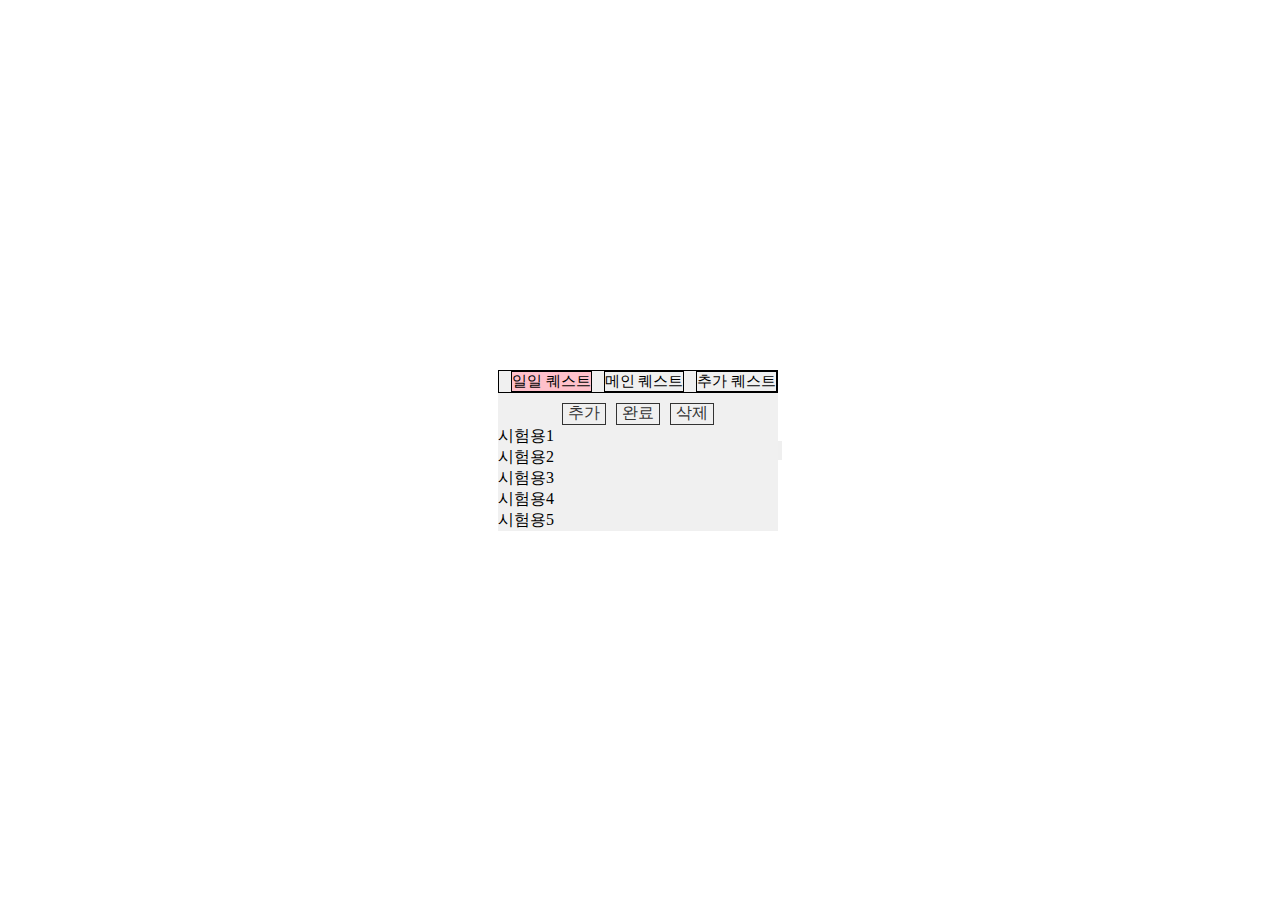
<file: Index.html>
<!DOCTYPE html>
<html lang="en">
<head>
	<meta charset="UTF-8">
	<meta http-equiv="X-UA-Compatible" content="IE=edge">
	<meta name="viewport" content="width=device-width, initial-scale=1.0">
	<link rel="stylesheet" href="style.css">
	<script src="main.js" defer></script>
	<title>Document</title>
</head>
<body>
	<div class="container">
		<!-- 퀘스트 선택 -->
		<ul class="nav__bar">
			<li class="clicked"><a href="#">일일 퀘스트</a></li>
			<li><a href="#">메인 퀘스트</a></li>
			<li><a href="#">추가 퀘스트</a></li>
		</ul>

		<ul class="add_clear_delete">
			<li><a href="#">추가</a></li>
			<li><a href="#">완료</a></li>
			<li><a href="#">삭제</a></li>
		</ul>

		<div class="content">
			<div class="item">시험용1</div>
			<div class="item">시험용2</div>
			<div class="item">시험용3</div>
			<div class="item">시험용4</div>
			<div class="item">시험용5</div>
		</div>
		<!-- <button id="plus"></button> -->
	</div>
	<input type="button">
</body>
</html>
</file>
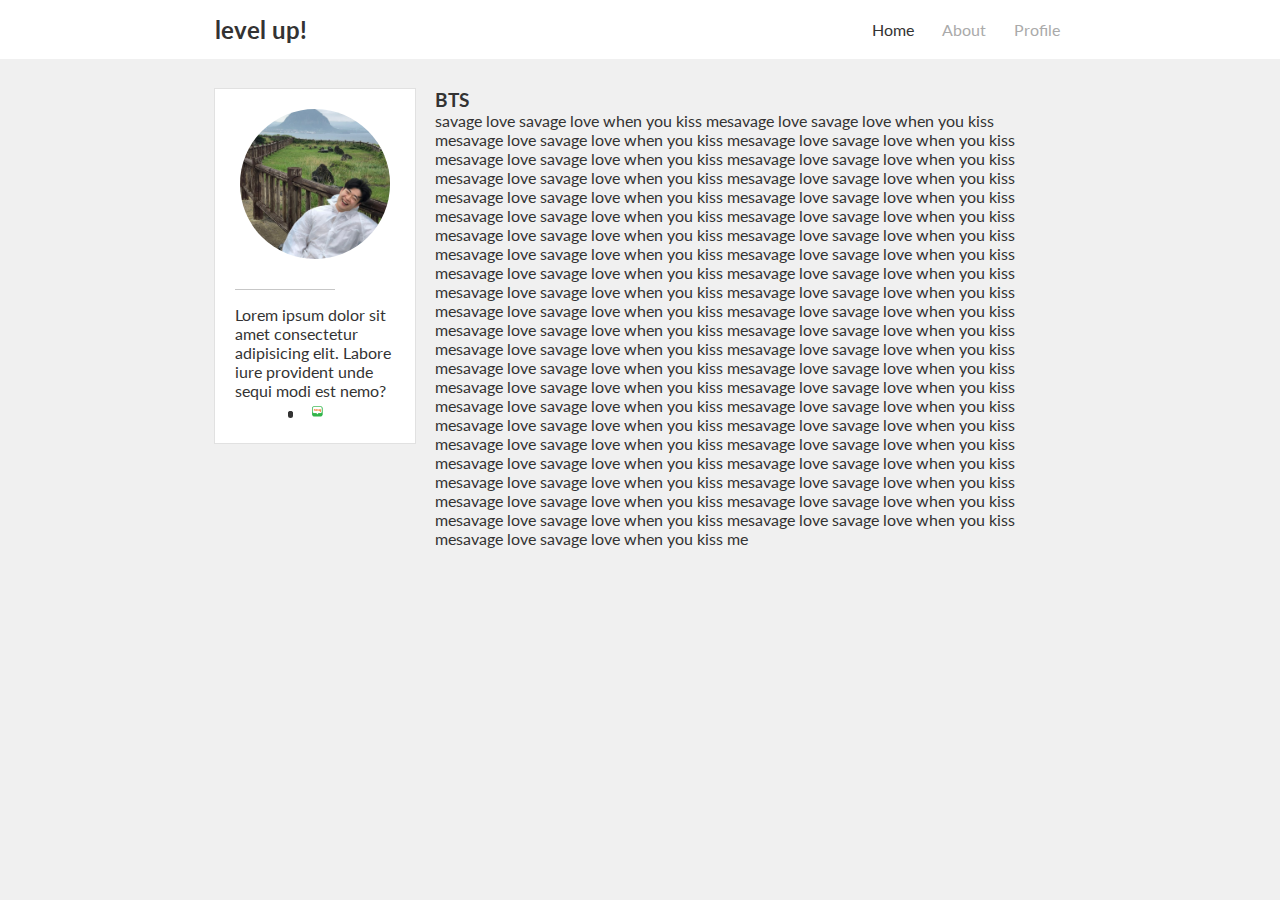
<file: clone2.html>
<!DOCTYPE html>
<html lang="en">
<head>
	<meta charset="UTF-8">
	<meta http-equiv="X-UA-Compatible" content="IE=edge">
	<meta name="viewport" content="width=device-width, initial-scale=1.0">
	<link rel="stylesheet" href="style3.css">
	<link rel="preconnect" href="https://fonts.googleapis.com">
	<link rel="preconnect" href="https://fonts.gstatic.com" crossorigin>
	<link href="https://fonts.googleapis.com/css2?family=Lato:wght@300&display=swap" rel="stylesheet">
	<link rel="stylesheet" href="https://use.fontawesome.com/releases/v5.15.4/css/all.css" integrity="sha384-DyZ88mC6Up2uqS4h/KRgHuoeGwBcD4Ng9SiP4dIRy0EXTlnuz47vAwmeGwVChigm" crossorigin="anonymous">
	<title>money and self-development</title>
</head>

<body>

	<header>
		<div class= 'navigation-bar'>
		<h2>level up!</h2>
		<ul class="nav_bar_ul">
			<li><a class='clicked' href="#">Home</a></li>
			<li><a  href="#">About</a></li>
			<li><a  href="#">Profile</a></li>
		</ul>
	</div>
	</header>

	<div class="flex_container">
		<aside>
			<div class="introduction">
				<img src="introductionimage.jpg">
				<div class="underbar"></div>
				<p>
					Lorem ipsum dolor sit amet consectetur adipisicing elit. 
					Labore iure provident unde  sequi modi est nemo?
				</p>
				<ul class="link">
					<li><i class="fab fa-facebook-square"></i></li>
					<li><i class="fab fa-instagram"></i></li>
					<li><img src="blog.png"></li>
				</ul>
			</div>
		</aside>
		
		<section>
			<div class="container">
				<div class="box">
					<div class="imgBox">
					</div>
					<div class="textBox">
						<h3>BTS</h3>
						<p>savage love savage love when you kiss mesavage love savage love when you kiss mesavage love savage love when you kiss mesavage love savage love when you kiss mesavage love savage love when you kiss mesavage love savage love when you kiss mesavage love savage love when you kiss mesavage love savage love when you kiss mesavage love savage love when you kiss mesavage love savage love when you kiss mesavage love savage love when you kiss mesavage love savage love when you kiss mesavage love savage love when you kiss mesavage love savage love when you kiss mesavage love savage love when you kiss mesavage love savage love when you kiss mesavage love savage love when you kiss mesavage love savage love when you kiss mesavage love savage love when you kiss mesavage love savage love when you kiss mesavage love savage love when you kiss mesavage love savage love when you kiss mesavage love savage love when you kiss mesavage love savage love when you kiss mesavage love savage love when you kiss mesavage love savage love when you kiss mesavage love savage love when you kiss mesavage love savage love when you kiss mesavage love savage love when you kiss mesavage love savage love when you kiss mesavage love savage love when you kiss mesavage love savage love when you kiss mesavage love savage love when you kiss mesavage love savage love when you kiss mesavage love savage love when you kiss mesavage love savage love when you kiss mesavage love savage love when you kiss mesavage love savage love when you kiss mesavage love savage love when you kiss mesavage love savage love when you kiss mesavage love savage love when you kiss mesavage love savage love when you kiss mesavage love savage love when you kiss mesavage love savage love when you kiss mesavage love savage love when you kiss me</p>
					</div>
				</div>
			</div>
		</section>
	</div>
	
</body>
</html>
</file>
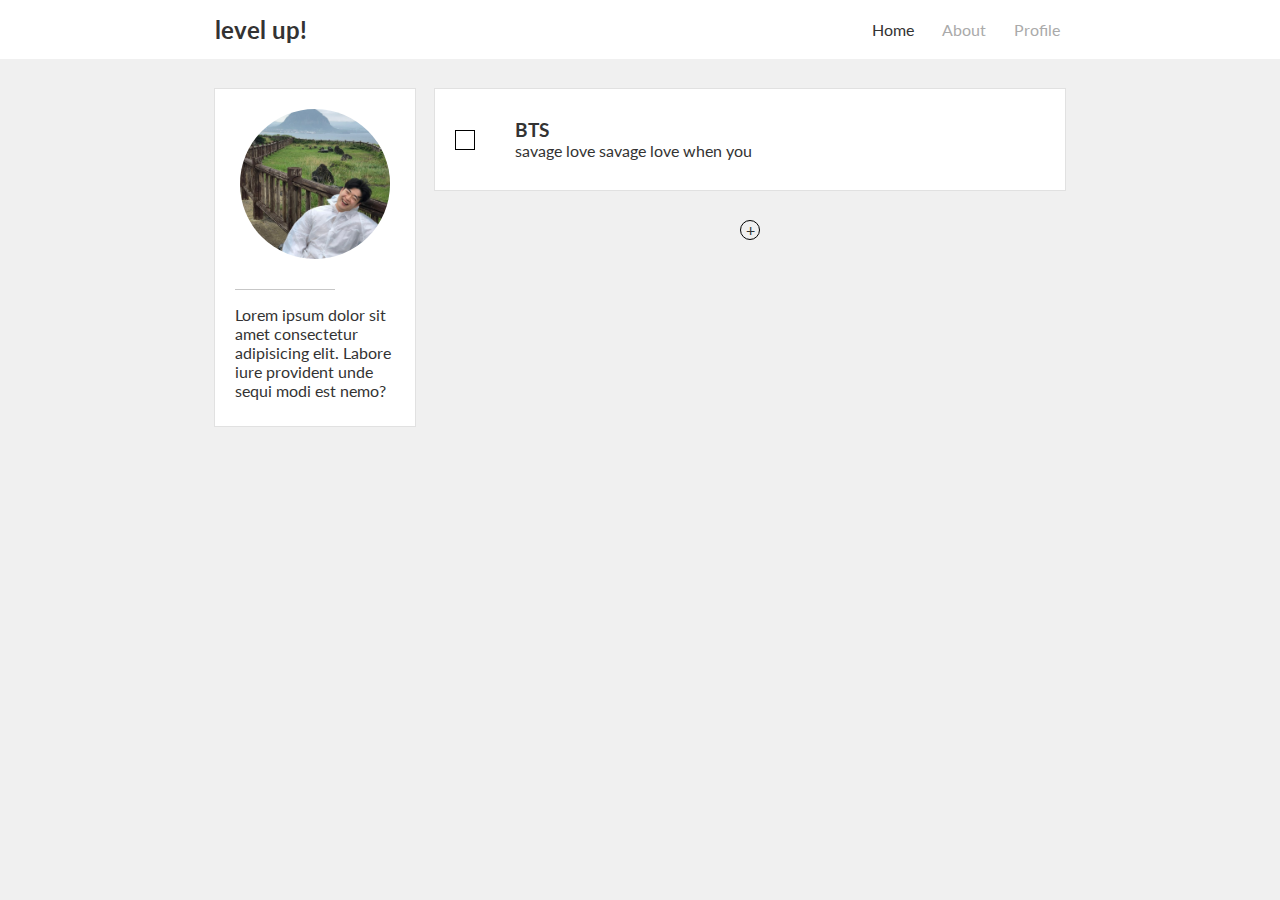
<file: cloning.html>
<!DOCTYPE html>
<html lang="en">
<head>
	<meta charset="UTF-8">
	<meta http-equiv="X-UA-Compatible" content="IE=edge">
	<meta name="viewport" content="width=device-width, initial-scale=1.0">
	<link rel="stylesheet" href="style2.css">
	<link rel="preconnect" href="https://fonts.googleapis.com">
	<link rel="preconnect" href="https://fonts.gstatic.com" crossorigin>
	<link href="https://fonts.googleapis.com/css2?family=Lato:wght@300&display=swap" rel="stylesheet">
	<link rel="stylesheet" href="https://use.fontawesome.com/releases/v5.15.4/css/all.css" integrity="sha384-DyZ88mC6Up2uqS4h/KRgHuoeGwBcD4Ng9SiP4dIRy0EXTlnuz47vAwmeGwVChigm" crossorigin="anonymous">
	<script src="list.js" defer></script>
	<title>money and self-development</title>
</head>

<body>

	<header>
		<div class= 'navigation-bar'>
		<h2>level up!</h2>
		<ul class="nav_bar_ul">
			<li><a class='clicked' href="#">Home</a></li>
			<li><a  href="#">About</a></li>
			<li><a  href="#">Profile</a></li>
		</ul>
	</div>
	</header>

	<div class="flex_container">
		<aside>
			<div class="introduction">
				<img src="introductionimage.jpg">
				<div class="underbar"></div>
				<p>
					Lorem ipsum dolor sit amet consectetur adipisicing elit. 
					Labore iure provident unde  sequi modi est nemo?
				</p>
				<ul class="link">
					<li><i class="fab fa-facebook-square"></i></li>
					<li><i class="fab fa-instagram"></i></li>
				</ul>
			</div>
		</aside>
		
		<section>
			<div class="wrap">
        <div class="container">
          <div class="box">
            <div class="checkBox"></div>					
            <div class="textBox">
              <h3>BTS</h3>
              <p>savage love savage love when you  </p>
            </div>
            <i class="fas fa-ellipsis-h"></i>
          </div>
        </div>
        <div class="plus"></div>
			</div>
		</section>
	</div>
	
</body>
</html>
</file>
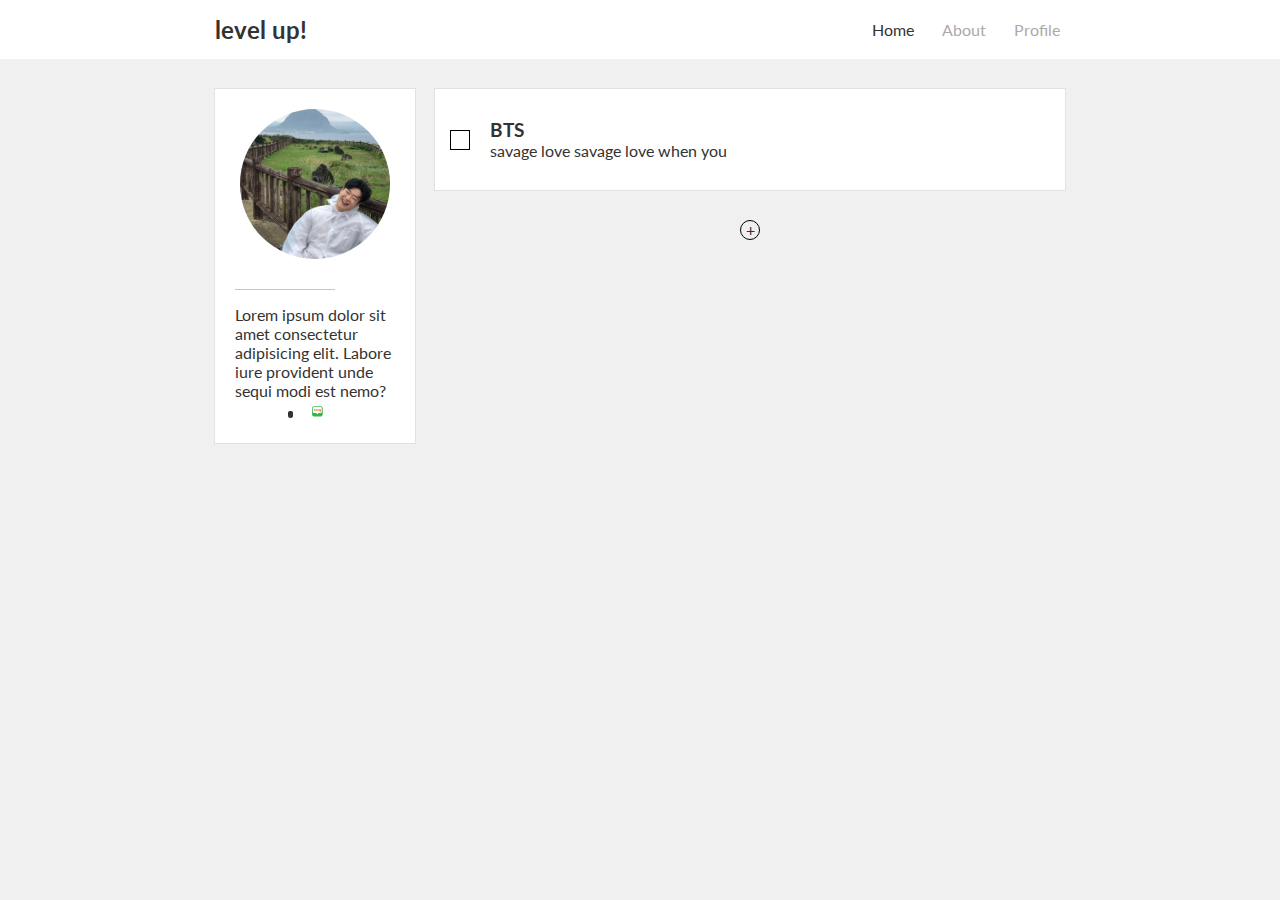
<file: 프로젝트 1/cloning.html>
<!DOCTYPE html>
<html lang="en">
<head>
	<meta charset="UTF-8">
	<meta http-equiv="X-UA-Compatible" content="IE=edge">
	<meta name="viewport" content="width=device-width, initial-scale=1.0">
	<link rel="stylesheet" href="style2.css">
	<link rel="preconnect" href="https://fonts.googleapis.com">
	<link rel="preconnect" href="https://fonts.gstatic.com" crossorigin>
	<link href="https://fonts.googleapis.com/css2?family=Lato:wght@300&display=swap" rel="stylesheet">
	<link rel="stylesheet" href="https://use.fontawesome.com/releases/v5.15.4/css/all.css" integrity="sha384-DyZ88mC6Up2uqS4h/KRgHuoeGwBcD4Ng9SiP4dIRy0EXTlnuz47vAwmeGwVChigm" crossorigin="anonymous">
	<script src="list.js" defer></script>
	<title>money and self-development</title>
</head>

<body>

	<header>
		<div class= 'navigation-bar'>
		<h2>level up!</h2>
		<ul class="nav_bar_ul">
			<li><a class='clicked' href="#">Home</a></li>
			<li><a  href="#">About</a></li>
			<li><a  href="#">Profile</a></li>
		</ul>
	</div>
	</header>

	<div class="flex_container">
		<aside>
			<div class="introduction">
				<img src="introductionimage.jpg">
				<div class="underbar"></div>
				<p>
					Lorem ipsum dolor sit amet consectetur adipisicing elit. 
					Labore iure provident unde  sequi modi est nemo?
				</p>
				<ul class="link">
					<li><i class="fab fa-facebook-square"></i></li>
					<li><i class="fab fa-instagram"></i></li>
					<li><img src="blog.png"></li>
				</ul>
			</div>
		</aside>
		
		<section>
			<div class="wrap">
        <div class="container">
          <div class="box">
            <div class="checkBox"></div>					
            <div class="textBox">
              <h3>BTS</h3>
              <p>savage love savage love when you  </p>
            </div>
            <i class="fas fa-ellipsis-h"></i>
          </div>
        </div>
        <div class="plus"></div>
			</div>
		</section>
	</div>
	
</body>
</html>
</file>
<file: style.css>
:root {
  --var-nav__bar_margin-bottom: 10px;
}

* {
  margin: 0;
  padding: 0;
  box-sizing: border-box;
}

body {
  width: 100%;
  min-height: 100vh;
  display: flex;
  justify-content: center;
  align-items: center;
  position: relative;
}

.container {
  position: relative;
  background-color: rgb(240, 240, 240);
  /* width: 300px;
  height: 500px; */
}

.nav__bar {
  display: flex;
  justify-content: space-between;
  align-items: center;
  margin-bottom: var(--var-nav__bar_margin-bottom);
  list-style: none;
  border: 1px solid black;
}

.nav__bar li {
  margin-left: 12px;
  font-size: 15px;
  border: 1px solid black;
}

.nav__bar a {
  text-decoration: none;
  color: black;
}

.clicked {
  background-color: pink;
}

.add_clear_delete {
  display: flex;
  justify-content: center;
  align-items: center;
}

.add_clear_delete li {
  margin: 0 5px 2px;
  list-style: none;
}

.add_clear_delete li a {
  text-decoration: none;
  padding: 0 5px 3px;
  color: #333;
  border: 1px solid;
}

.itemForm {
  /* display: flex; */
}

.iteminput {
  display: inline-block;
  width: 100px;
  height: 20px;
  /* vertical-align: middle; */
  /* line-height: 20px; */
}

.itemButton {
  width: 20px;
  height: 20px;
  line-height: 20px;
  display: inline-block;
  vertical-align: middle;
}

.itemButton::before {
  content: "+";
  position: absolute;
  top: 0;
  left: 0;
  right: 0;
  bottom: 0;
  z-index: 20;
}

.content {
}

/* 
#plus {
  position: relative;
  width: 16px;
  height: 16px;
  border: 1px black solid;
  border-radius: 50%;
  cursor: pointer;
} */
</file>
<file: style3.css>
* {
  padding: 0;
  margin: 0;
  box-sizing: border-box;
  font-family: "Lato", sans-serif;
}

body {
  width: 100%;
  height: 100vh;
  color: #333333;
  /* background-color: #fff */
  background-color: #f0f0f0;
}

/* 헤더 */

header {
  padding: 15px 0;
  background-color: #ffffff;
}

header > .navigation-bar {
  display: flex;
  justify-content: space-between;
  align-items: center;
  max-width: 850px;
  margin: 0 auto;
}

header > .navigation-bar > .nav_bar_ul {
  display: flex;
  list-style: none;
}

header > .navigation-bar > .nav_bar_ul > li {
  margin-left: 18px;
  padding: 0 5px;
}

header > .navigation-bar > .nav_bar_ul > li > a {
  text-decoration: none;
  padding: 10px 0;
  color: #aaa;
}

header > .navigation-bar > .nav_bar_ul > li > .clicked {
  color: #333333;
}

header > .navigation-bar > .nav_bar_ul > li > a:hover {
  color: #333333;
}

/* body color #fff 
  header color #ffffff*/

/* body */

.flex_container {
  display: flex;
  max-width: 850px;
  margin: 0 auto;
  /* display: grid;
    grid-template-columns: 1fr 3fr; */
  padding: 30px 0 50px;
}

/* 왼쪽 바 */

aside {
  width: 25%;
}

aside .introduction {
  position: relative;
  padding: 20px;
  box-shadow: 0 0 0 1px rgb(0 0 0 / 6%);
  background-color: #fff;
  margin-right: 10px;
}

aside > .introduction > .underbar {
  width: 100px;
  height: 1px;
  background-color: #c7c7c7;
  margin: 15px 0;
}

aside > .introduction > .link {
  display: flex;
  align-items: center;
  justify-content: center;
}

aside > .introduction > .link > li > img {
  width: 20px;
  height: 20px;
  object-fit: cover;
  display: inline-block;
  color: #c7c7c7;
  cursor: pointer;
}

aside > .introduction > .link > li > img:hover {
  color: #333333;
}

.flex_container > aside > .introduction > img {
  display: block;
  margin: 0 auto 30px;
  width: 150px;
  height: 150px;
  border-radius: 150px;
  object-fit: cover;
}

/* section */

.flex_container > section {
  position: relative;
  margin-left: 10px;
  width: 75%;
}

.flex_container > section > .wrap {
  position: relative;
}

.flex_container > section > .wrap > .container {
  position: relative;
  padding: 15px;
  box-shadow: 0 0 0 1px rgb(0 0 0 / 6%);
  background-color: #fff;
  margin-bottom: 10px;
}

.flex_container > section > .wrap > .container > .box {
  display: flex;
  /* flex-shrink: 0; */
  align-items: center;
  position: relative;
  /* flex-basis: auto; */
}

.flex_container > section > .wrap > .container > .box > .checkBox {
  border: 1px solid black;
  min-width: 20px;
  width: 20px;
  height: 20px;
  cursor: pointer;
  margin-right: 5px;
  text-align: center;
  line-height: 20px;
}

.flex_container > section > .wrap > .container > .box > .textBox {
  padding: 15px;
  margin-right: 40px;
  margin-left: 20px;
  word-break: break-all;
}

.flex_container > section > .wrap > .container > .box > i.fas {
  color: #9a9a9a;
  position: absolute;
  right: 1%;
  top: 50%;
  transform: translateY(-50%);
  cursor: pointer;
}

.plus {
  width: 20px;
  height: 20px;
  border-radius: 20px;
  border: 1px solid black;
  position: absolute;
  left: 50%;
  transform: translateX(-50%);
  bottom: -50px;
  cursor: pointer;
}

.plus::before {
  content: "+";
  position: absolute;
  left: 1px;
  right: 1px;
  top: 1px;
  bottom: 1px;
  text-align: center;
  line-height: 15px;
}

/* making tagBOx in js  */

.tagWrap {
  padding: 5px;
  display: flex;
  justify-content: center;
  flex-wrap: wrap;
  flex-shrink: 0;
  align-items: center;
}

.tagBox {
  padding: 5px;
  margin: 5px;
  border: 1px solid #333333;
  cursor: pointer;
}

.tagBox.active {
  background-color: #c7c7c7;
}

.inputToDo {
  width: 500px;
  height: 20px;
}

#input_form {
  display: flex;
  flex-shrink: 0;
  align-items: center;
  justify-content: center;
}

#input_form > input:nth-child(1) {
  width: 200px;
  height: 20px;
  margin-right: 10px;
}

#input_form > input:nth-child(2) {
  width: 30px;
  height: 20px;
}

.input_content {
  text-align: center;
  font-size: 25px;
  word-break: break-all;
}

.done_click {
  margin: 0 auto;
  width: 60px;
  height: 30px;
  border: 1px solid black;
  cursor: pointer;
  text-align: center;
}
</file>
<file: style2.css>
* {
  padding: 0;
  margin: 0;
  box-sizing: border-box;
  font-family: "Lato", sans-serif;
}

body {
  width: 100%;
  height: 100vh;
  color: #333333;
  /* background-color: #fff */
  background-color: #f0f0f0;
}

/* 헤더 */

header {
  padding: 15px 0;
  background-color: #ffffff;
}

header > .navigation-bar {
  display: flex;
  justify-content: space-between;
  align-items: center;
  max-width: 850px;
  margin: 0 auto;
}

header > .navigation-bar > .nav_bar_ul {
  display: flex;
  list-style: none;
}

header > .navigation-bar > .nav_bar_ul > li {
  margin-left: 18px;
  padding: 0 5px;
}

header > .navigation-bar > .nav_bar_ul > li > a {
  text-decoration: none;
  padding: 10px 0;
  color: #aaa;
}

header > .navigation-bar > .nav_bar_ul > li > .clicked {
  color: #333333;
}

header > .navigation-bar > .nav_bar_ul > li > a:hover {
  color: #333333;
}

/* body color #fff 
  header color #ffffff*/

/* body */

.flex_container {
  display: flex;
  max-width: 850px;
  margin: 0 auto;
  /* display: grid;
    grid-template-columns: 1fr 3fr; */
  padding: 30px 0 50px;
}

/* 왼쪽 바 */

aside {
  width: 25%;
}

aside .introduction {
  position: relative;
  padding: 20px;
  box-shadow: 0 0 0 1px rgb(0 0 0 / 6%);
  background-color: #fff;
  margin-right: 10px;
}

aside > .introduction > .underbar {
  width: 100px;
  height: 1px;
  background-color: #c7c7c7;
  margin: 15px 0;
}

aside > .introduction > .link {
  display: flex;
  align-items: center;
  justify-content: center;
  list-style: none;
}

aside > .introduction > .link > li {
  font-size: 18px;
  margin: 3px;
  color: #c7c7c7;
  cursor: pointer;
}

aside > .introduction > .link > li:hover {
  color: #333333;
}

.flex_container > aside > .introduction > img {
  display: block;
  margin: 0 auto 30px;
  width: 150px;
  height: 150px;
  border-radius: 150px;
  object-fit: cover;
}

/* section */

.flex_container > section {
  position: relative;
  margin-left: 10px;
  width: 75%;
}

.flex_container > section > .wrap {
  position: relative;
}

.flex_container > section > .wrap > .container {
  position: relative;
  padding: 15px;
  box-shadow: 0 0 0 1px rgb(0 0 0 / 6%);
  background-color: #fff;
  margin-bottom: 10px;
}

.flex_container > section > .wrap > .container > .box {
  width: 100%;
  display: flex;
  flex-shrink: 0;
  align-items: center;
  position: relative;
  /* background-color: black; */
  margin-right: -20px;
  /* flex-basis: auto; */
}

.flex_container > section > .wrap > .container > .box > .checkBox {
  border: 1px solid black;
  min-width: 20px;
  width: 20px;
  height: 20px;
  cursor: pointer;
  margin-left: 5px;
  margin-right: 5px;
  text-align: center;
  line-height: 20px;
}

.flex_container > section > .wrap > .container > .box > .textBox {
  padding: 15px;
  margin-right: 40px;
  margin-left: 20px;
  word-break: break-all;
  /* white-space: pre-wrap; */
}

.flex_container > section > .wrap > .container > .box > i.fas {
  /* posi/tion: ; */
  color: #9a9a9a;
  position: absolute;
  right: 1%;
  top: 50%;
  transform: translateY(-50%);
  cursor: pointer;
}

.plus {
  width: 20px;
  height: 20px;
  border-radius: 20px;
  border: 1px solid black;
  position: absolute;
  left: 50%;
  transform: translateX(-50%);
  bottom: -50px;
  cursor: pointer;
}

.plus::before {
  content: "+";
  position: absolute;
  left: 1px;
  right: 1px;
  top: 1px;
  bottom: 1px;
  text-align: center;
  line-height: 15px;
}

/* making tagBOx in js  */

.tagWrap {
  padding: 5px;
  display: flex;
  justify-content: center;
  flex-wrap: wrap;
  flex-shrink: 0;
  align-items: center;
}

.tagBox {
  padding: 5px;
  margin: 5px;
  border: 1px solid #333333;
  cursor: pointer;
}

.tagBox.active {
  background-color: #c7c7c7;
}

.inputToDo {
  width: 500px;
  height: 20px;
}

#input_form {
  display: flex;
  flex-shrink: 0;
  align-items: center;
  justify-content: center;
}

#input_form > input:nth-child(1) {
  width: 200px;
  height: 20px;
  margin-right: 10px;
}

#input_form > input:nth-child(2) {
  width: 30px;
  height: 20px;
}

.input_content {
  text-align: center;
  font-size: 25px;
  word-break: break-all;
}

.done_click {
  margin: 0 auto;
  width: 60px;
  height: 30px;
  border: 1px solid black;
  cursor: pointer;
  text-align: center;
}
</file>
<file: 프로젝트 1/style2.css>
* {
  padding: 0;
  margin: 0;
  box-sizing: border-box;
  font-family: "Lato", sans-serif;
}

body {
  width: 100%;
  height: 100vh;
  color: #333333;
  /* background-color: #fff */
  background-color: #f0f0f0;
}

/* 헤더 */

header {
  padding: 15px 0;
  background-color: #ffffff;
}

header > .navigation-bar {
  display: flex;
  justify-content: space-between;
  align-items: center;
  max-width: 850px;
  margin: 0 auto;
}

header > .navigation-bar > .nav_bar_ul {
  display: flex;
  list-style: none;
}

header > .navigation-bar > .nav_bar_ul > li {
  margin-left: 18px;
  padding: 0 5px;
}

header > .navigation-bar > .nav_bar_ul > li > a {
  text-decoration: none;
  padding: 10px 0;
  color: #aaa;
}

header > .navigation-bar > .nav_bar_ul > li > .clicked {
  color: #333333;
}

header > .navigation-bar > .nav_bar_ul > li > a:hover {
  color: #333333;
}

/* body color #fff 
  header color #ffffff*/

/* body */

.flex_container {
  display: flex;
  max-width: 850px;
  margin: 0 auto;
  /* display: grid;
    grid-template-columns: 1fr 3fr; */
  padding: 30px 0 50px;
}

/* 왼쪽 바 */

aside {
  width: 25%;
}

aside .introduction {
  position: relative;
  padding: 20px;
  box-shadow: 0 0 0 1px rgb(0 0 0 / 6%);
  background-color: #fff;
  margin-right: 10px;
}

aside > .introduction > .underbar {
  width: 100px;
  height: 1px;
  background-color: #c7c7c7;
  margin: 15px 0;
}

aside > .introduction > .link {
  display: flex;
  align-items: center;
  justify-content: center;
}

aside > .introduction > .link > li > img {
  width: 20px;
  height: 20px;
  object-fit: cover;
  display: inline-block;
  color: #c7c7c7;
  cursor: pointer;
}

aside > .introduction > .link > li > img:hover {
  color: #333333;
}

.flex_container > aside > .introduction > img {
  display: block;
  margin: 0 auto 30px;
  width: 150px;
  height: 150px;
  border-radius: 150px;
  object-fit: cover;
}

/* section */

.flex_container > section {
  position: relative;
  margin-left: 10px;
  width: 75%;
}

.flex_container > section > .wrap {
  position: relative;
}

.flex_container > section > .wrap > .container {
  position: relative;
  padding: 15px;
  box-shadow: 0 0 0 1px rgb(0 0 0 / 6%);
  background-color: #fff;
  margin-bottom: 10px;
}

.flex_container > section > .wrap > .container > .box {
  display: flex;
  flex-shrink: 0;
  align-items: center;
  position: relative;
  /* flex-basis: auto; */
}

.flex_container > section > .wrap > .container > .box > .checkBox {
  border: 1px solid black;
  /* padding: 10px; */
  width: 20px;
  height: 20px;
  cursor: pointer;
  margin-right: 5px;
  text-align: center;
  line-height: 20px;
}

.flex_container > section > .wrap > .container > .box > .textBox {
  padding: 15px;
  margin-right: 40px;
  word-break: break-all;
}

.flex_container > section > .wrap > .container > .box > i.fas {
  color: #9a9a9a;
  position: absolute;
  right: 1%;
  top: 50%;
  transform: translateY(-50%);
  cursor: pointer;
}

.plus {
  width: 20px;
  height: 20px;
  border-radius: 20px;
  border: 1px solid black;
  position: absolute;
  left: 50%;
  transform: translateX(-50%);
  bottom: -50px;
  cursor: pointer;
}

.plus::before {
  content: "+";
  position: absolute;
  left: 1px;
  right: 1px;
  top: 1px;
  bottom: 1px;
  text-align: center;
  line-height: 15px;
}

/* making tagBOx in js  */

.tagWrap {
  padding: 5px;
  display: flex;
  justify-content: center;
  flex-wrap: wrap;
  flex-shrink: 0;
  align-items: center;
}

.tagBox {
  padding: 5px;
  margin: 5px;
  border: 1px solid #333333;
  cursor: pointer;
}

.tagBox.active {
  background-color: #c7c7c7;
}

.inputToDo {
  width: 500px;
  height: 20px;
}

#input_form {
  display: flex;
  flex-shrink: 0;
  align-items: center;
  justify-content: center;
}

#input_form > input:nth-child(1) {
  width: 200px;
  height: 20px;
  margin-right: 10px;
}

#input_form > input:nth-child(2) {
  width: 30px;
  height: 20px;
}

.input_content {
  text-align: center;
  font-size: 25px;
}

.done_click {
  margin: 0 auto;
  width: 60px;
  height: 30px;
  border: 1px solid black;
  cursor: pointer;
  text-align: center;
}
</file>
